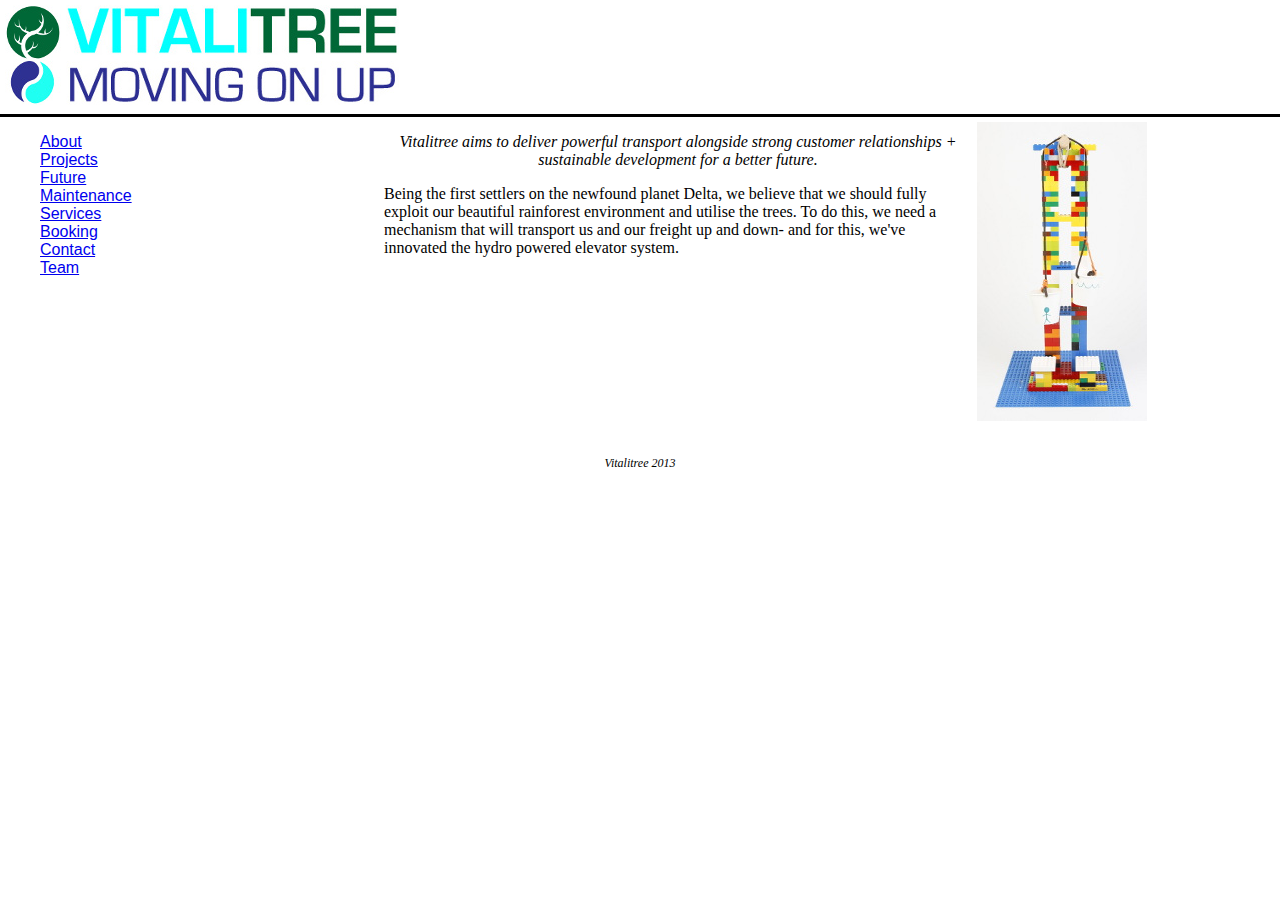
<file: index.html>
<html>
	<head>
		<title>Vitalitree</title>
		<link rel="stylesheet" type="text/css" href="style.css" />
	</head>
	<body>
		
		<div id="header">
			<img src="logo.jpg" id="logo">
			<img src="title.jpg" id="title">
		</div>
		
		<div id="menu">
			<ul>
				<li><a href="index.html">About</a></li>
				<li><a href="projects.html">Projects</a></li>
				<li><a href="future.html">Future</a></li>
				<li><a href="maintenance.html">Maintenance</a></li>
				<li><a href="services.html">Services</a></li>
				<li><a href="booking.html">Booking</a></li>
				<li><a href="contact.html">Contact</a></li>
				<li><a href="team.html">Team</a></li>
			</ul>
		</div>
		
		<div id="body">
			<img src="model.jpg" id="modelPhoto">
			<p id="missionStatement">
				Vitalitree aims to deliver powerful transport alongside strong customer relationships +
				sustainable development for a better future.
			</p>
			<p>
				Being the first settlers on the newfound planet Delta, we believe that we should 
				fully exploit our beautiful rainforest environment and utilise the trees. To do 
				this, we need a mechanism that will transport us and our freight up and down- 
				and for this, we've innovated the hydro powered elevator system. 
			</p>
		</div>
		
		<div id="footer">
			 Vitalitree 2013
		</div>
		
		
		
	</body>
</html>
</file>
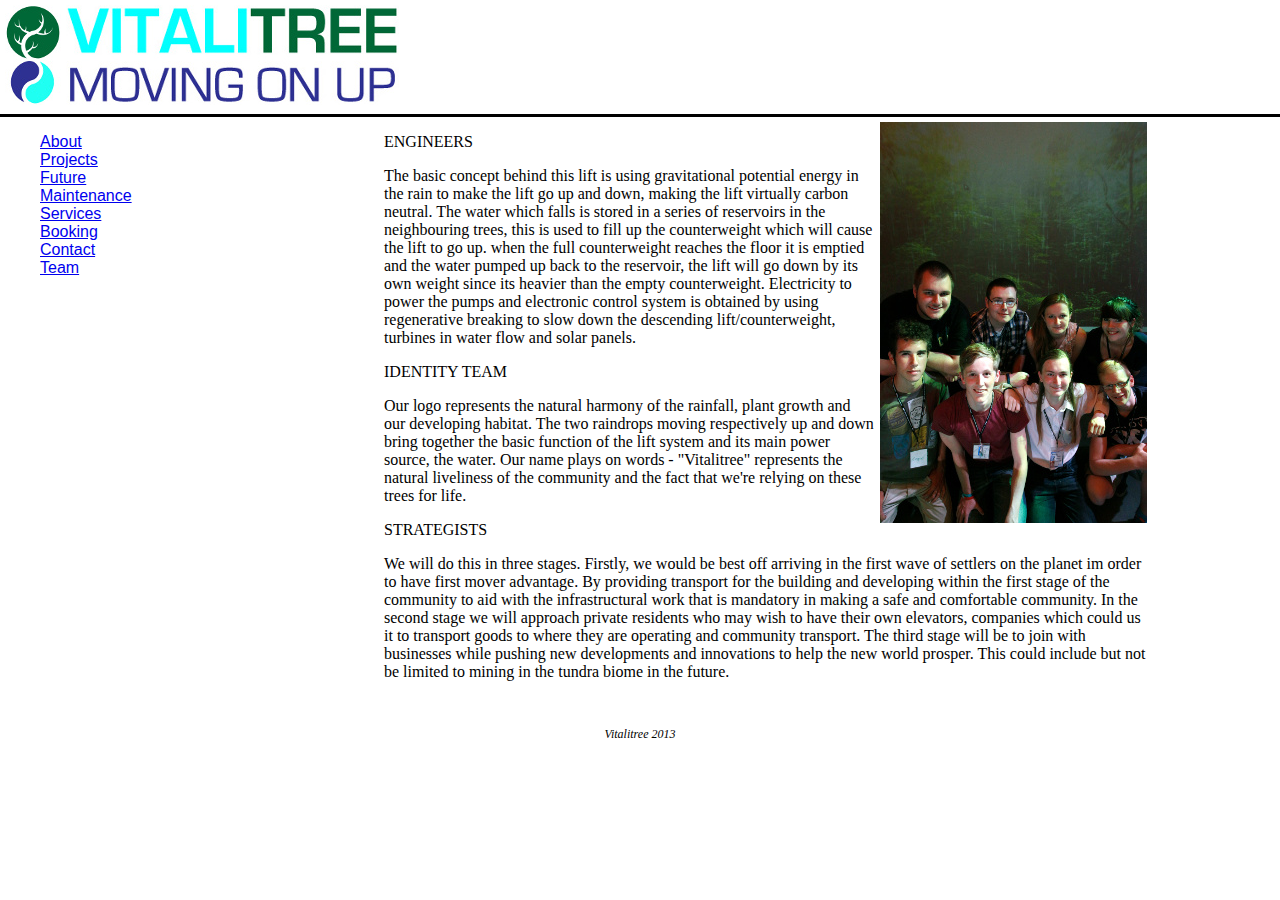
<file: team.html>
<html>
	<head>
		<title>Vitalitree</title>
		<link rel="stylesheet" type="text/css" href="style.css" />
	</head>
	<body>
		
		<div id="header">
			<img src="logo.jpg" id="logo">
			<img src="title.jpg" id="title">
		</div>
		
		<div id="menu">
			<ul>
				<li><a href="index.html">About</a></li>
				<li><a href="projects.html">Projects</a></li>
				<li><a href="future.html">Future</a></li>
				<li><a href="maintenance.html">Maintenance</a></li>
				<li><a href="services.html">Services</a></li>
				<li><a href="booking.html">Booking</a></li>
				<li><a href="contact.html">Contact</a></li>
				<li><a href="team.html">Team</a></li>
			</ul>
		</div>
		
		<div id="body">
			<img src="team.jpg" id="teamPhoto">

			
			<p>ENGINEERS</p>
			<p>The basic concept behind this lift is using gravitational potential energy in the rain to make the lift go up and down, making the lift virtually carbon neutral. 
The water which falls is stored in a series of reservoirs in the neighbouring trees,  this is used to fill up the counterweight which will cause the lift to go up.
when the full counterweight reaches the floor it is emptied and the water pumped up back to the reservoir, the lift will go down by its own weight since its heavier than the empty counterweight.
Electricity to power the pumps and electronic control system is obtained by using regenerative breaking to slow down the descending lift/counterweight, turbines in water flow and solar panels.</p>

			<p>IDENTITY TEAM</p>
			<p>Our logo represents the natural harmony of the rainfall, plant growth and our developing habitat. The two raindrops moving respectively up and down bring together the basic function 
				of the lift system and its main power source, the water.  Our name plays on words - "Vitalitree" represents the natural liveliness of the community and the fact that we're relying on 
				these trees for life. </p>

			<p>STRATEGISTS </p>
			<p>We will do this in three stages. Firstly, we would be best off arriving in the first wave of settlers on the planet im order to have first mover advantage. By providing transport 
				for the building and developing within the first stage of the community to aid with the infrastructural work that is mandatory in making a safe and comfortable community. In 
				the second stage we will approach private residents who may wish to have their own elevators, companies which could us it to transport goods to where they are operating and community 
				transport. The third stage will be to join with businesses while pushing new developments and innovations to help the new world prosper. This could include but not be limited to mining in 
				the tundra biome in the future.</p>
				
				
		</div>
		
		<div id="footer">
			 Vitalitree 2013
		</div>
		
		
		
	</body>
</html>
</file>
<file: style.css>
html, body {
	padding: 0;
	margin: 0;
}
#header {
	padding: 5px;
	margin: 0;
	min-height: 100px;
	border-bottom: 3px solid black;
}
#menu {
	float: left;
	width: 30%;
	font-family: arial;
}
#menu ul li {
	list-style-type: none;
	
}
#body {
	float: left;
	width: 60%;	
}
#modelPhoto {
	float: right;
	padding: 5px;
}
#teamPhoto {
	float: right;
	padding: 5px;
}
#missionStatement {
	text-align: center;
	font-style: italic;
}
#footer {
	padding-top: 30px;
	clear: both;
	font-size: 75%;
	font-style:  italic;
	text-align: center;
}
</file>
